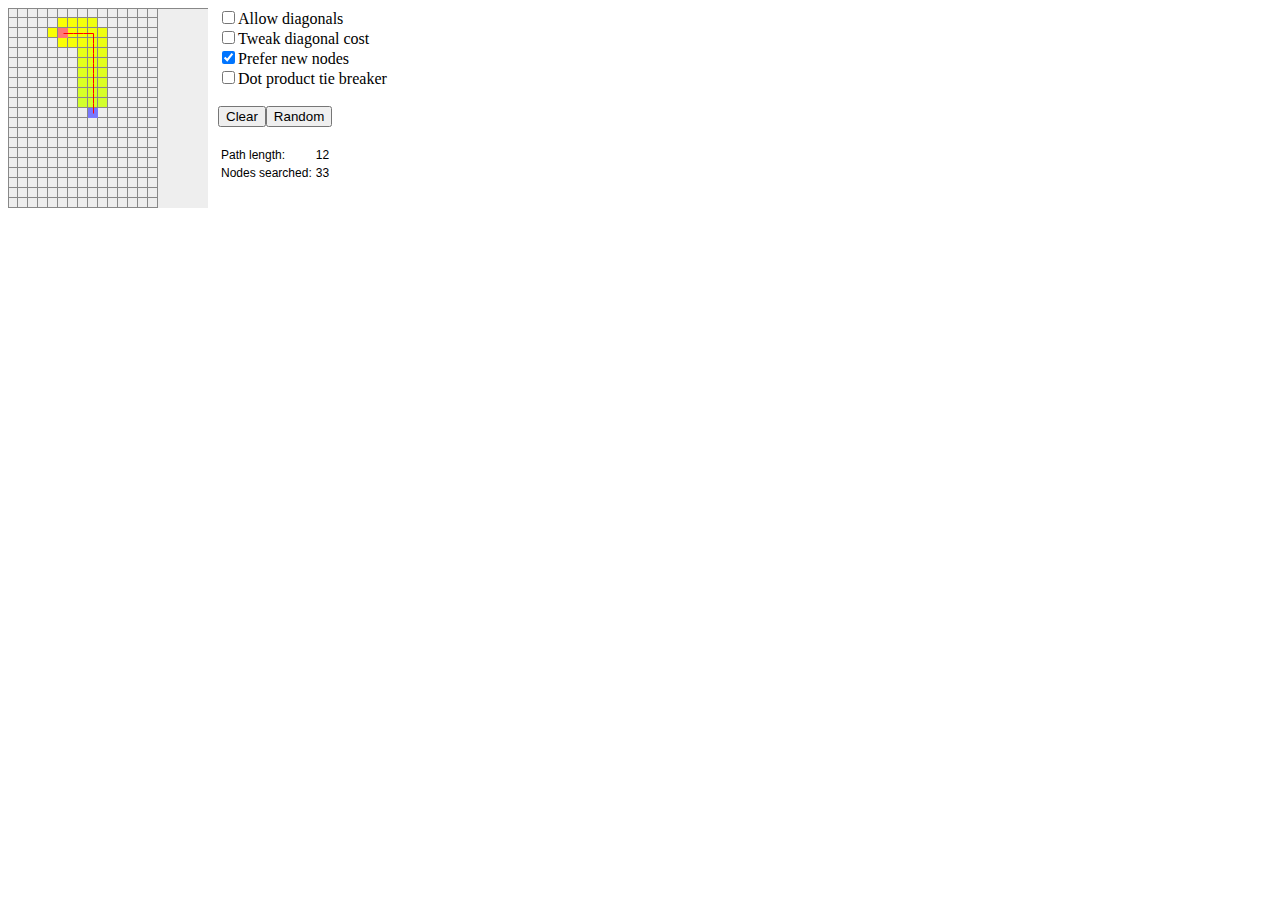
<file: experiments/canvas_shortest_path_a.html>
<html>
    <head>
        <meta http-equiv="content-type" content="text/html; charset=utf-8">

        <title>Canvas_shortest_path_a</title>
    </head>
    <body>

      <canvas height="200" width="200" style="float:left;margin-right:10px" id="canvas"></canvas>
      <div>

  <input id="diagonals" onclick="draw()" type="checkbox">Allow diagonals<br>
  <input id="diagonalcost" onclick="draw()" type="checkbox">Tweak diagonal cost<br>
  <input id="badSorting" onclick="draw()" checked="yes" type="checkbox">Prefer new nodes<br>
  <input id="dotTiebreaker" onclick="draw()" type="checkbox">Dot product tie breaker<br><br>
  <input onclick="clearMap()" value="Clear" type="button"><input onclick="randomMap()" value="Random" type="button"><br><br>
  <table style="font-family:'Lucida Grande', Verdana, Arial, Sans-Serif;font-size:12px"><tbody><tr><td>
  Path length:</td><td><span id="pathlength">31</span></td></tr>
  <tr><td>Nodes searched:</td><td><span id="nodes">156</span></td></tr></tbody></table>

      </div>

     <script type="text/javascript" src="canvas_shortest_path_a.js"></script>
     <script type="text/javascript" src="canvas_shortest_path_a_implementation.js"></script>

        <script type="text/javascript" charset="utf-8">
          init();

        </script>

    </body>
</html>
</file>
